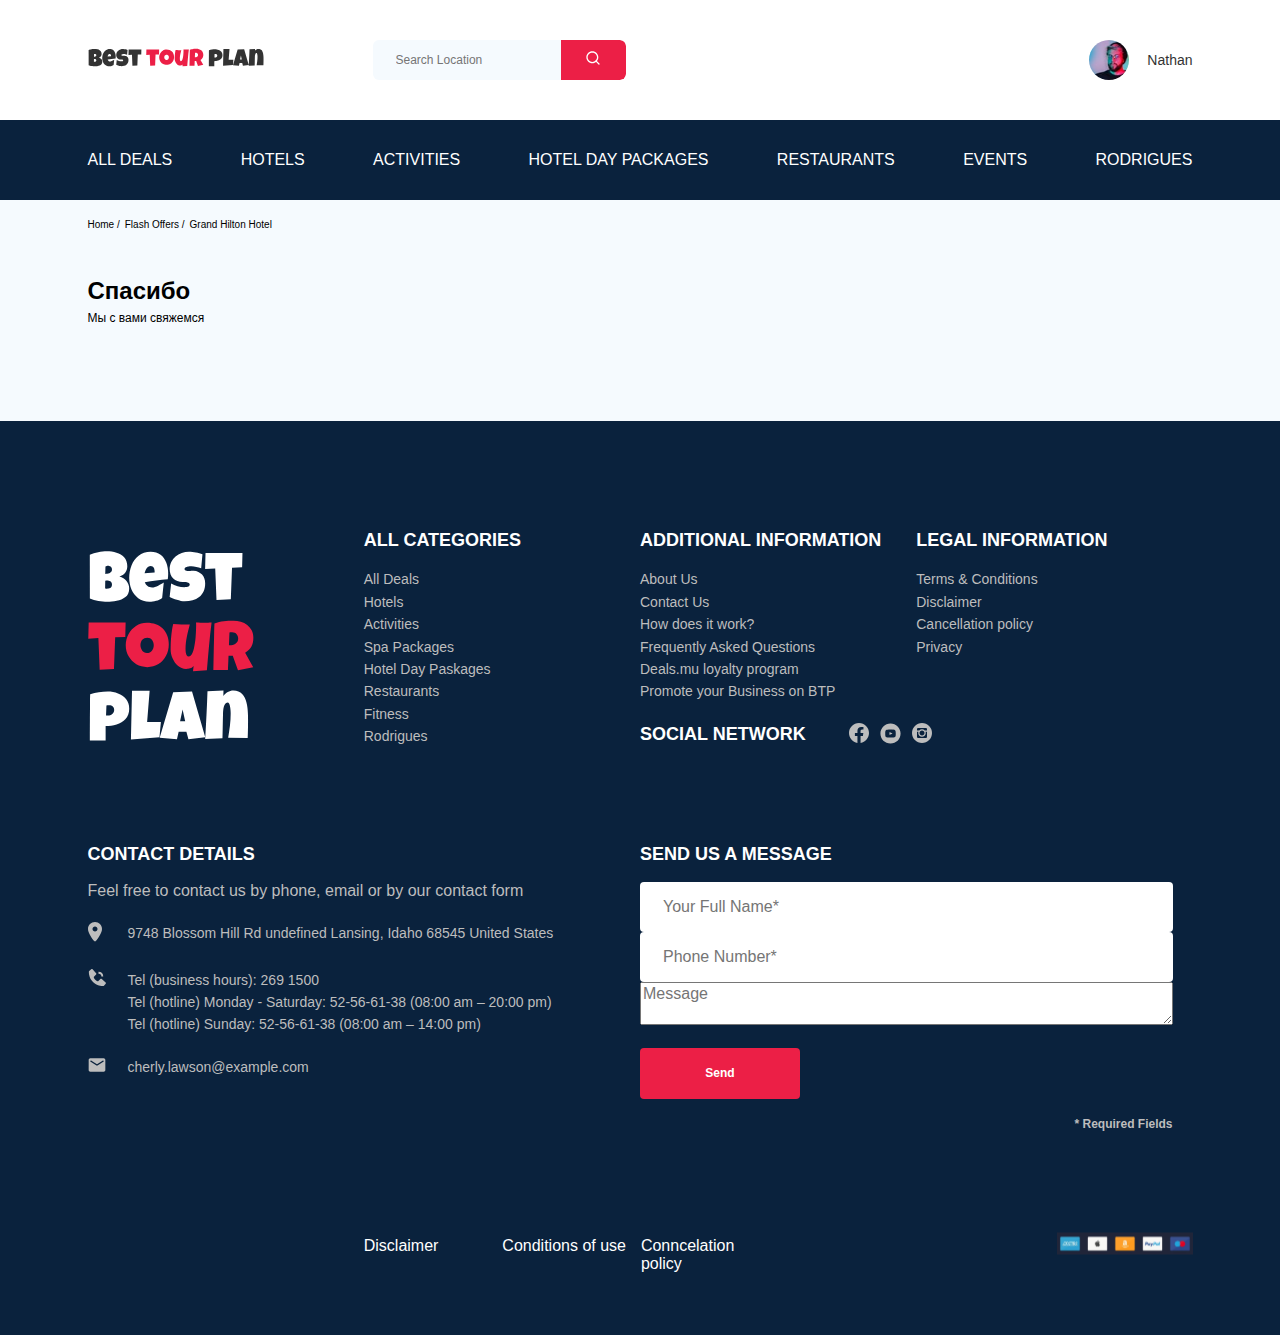
<file: thankyou.html>
<!DOCTYPE html>
<html lang="en">

<head>
  <meta charset="UTF-8">
  <meta name="viewport" content="width=device-width, initial-scale=1.0">
  <title>Best Tour Plan - Hotel Booking</title>
  <link href="https://fonts.googleapis.com/css2?family=Mulish:wght@400;700&family=Nunito:wght@400;700;800&display=swap"
    rel="stylesheet">
  <link rel="stylesheet" href="css/swiper-bundle.min.css">
  <link rel="stylesheet" href="css/style.css">
</head>

<body>
  <header class="navbar navbar--mobile_fixed">
    <div class="container">
      <div class="navbar-top">
        <a href="#" class="logo"><img src="img/Horisontal-logo.svg" alt="Logo: Best Tour Plan" class="logo__image"></a>
        <form action="#" class="search navbar__search navbar__search--mobile_hidden">
          <input type="text" class="search__input" placeholder="Search Location" />
          <button class="search__button"><img src="img/search.svg" alt="Icon: search"></button>
        </form>
        <a href="#" class="user navbar__user navbar__user--mobile_hidden">
          <img src="img/avatar.jpg" alt="Avatar: Nathan" class="user__avatar">
          <span class="user__name">Nathan</span>
        </a>
        <!-- /.user -->
        <button class="menu-button navbar-top__menu-button">
          <span class="menu-button__line"></span>
          <span class="menu-button__line"></span>
          <span class="menu-button__line"></span>
        </button>
      </div>
      <!-- /.navbar-top -->
    </div>
    <!-- /.container -->
    <div class="navbar-bottom">
      <div class="container">
        <div class="navbar-menu__item navbar-menu__item--mobile_visible"><a href="#"
            class="user navbar__user navbar__user--mobile_visible">
            <img src="img/avatar.jpg" alt="Avatar: Nathan" class="user__avatar">
            <span class="user__name user__name--light">Nathan</span>
          </a>
          <!-- /.user -->
        </div>
        <div class="navbar-menu__item navbar-menu__item--mobile_visible">
          <form action="#" class="search navbar__search navbar__search--mobile_visible">
            <input type="text" class="search__input" placeholder="Search Location" />
            <button class="search__button"><img src="img/search.svg" alt="Icon: search"></button>
          </form>
        </div>
        <ul class="navbar-menu">
          <li class="navbar-menu__item"><a href="#" class="navbar-menu__link">All Deals</a></li>
          <li class="navbar-menu__item"><a href="#" class="navbar-menu__link">Hotels</a></li>
          <li class="navbar-menu__item"><a href="#" class="navbar-menu__link">Activities</a></li>
          <li class="navbar-menu__item"><a href="#" class="navbar-menu__link">Hotel Day Packages</a></li>
          <li class="navbar-menu__item"><a href="#" class="navbar-menu__link">Restaurants</a></li>
          <li class="navbar-menu__item"><a href="#" class="navbar-menu__link">Events</a></li>
          <li class="navbar-menu__item"><a href="#" class="navbar-menu__link">Rodrigues</a></li>
        </ul>
        <!-- /.navbar-menu -->
      </div>
    </div>
    <!-- /.navbar-bottom -->
  </header>
  <nav class="breadcrumb">
    <div class="container">
      <ul class="breadcrumb-list">
        <li class="breadcrumb-list__item"><a href="#" class="breadcrumb-list__link">Home</a></li>
        <li class="breadcrumb-list__item"><a href="#" class="breadcrumb-list__link">Flash Offers</a></li>
        <li class="breadcrumb-list__item">Grand Hilton Hotel</li>
      </ul>
    </div>
  </nav>
  <!-- /.breadcrummb -->
  <section class="hotel">
    <div class="container">
      <div class="hotel-info">
        <div class="hotel-info__text">
          <div class="hotel-wrapper">
            <h1 class="hotel-name hotel-info__name">Спасибо</h1>
          </div>
          <!-- /.hotel-wrapper -->
          <p class="hotel-description hotel-info__description">Мы с вами свяжемся</p>
        </div>
        <!-- /.hotel-info__text -->
      </div>
      <!-- /.hotel-info -->

    </div>
    <!-- /.container -->
  </section>

  <footer class="footer">
    <div class="container">
      <div class="footer-wrapper">
        <img src="img/icons/Vertical.svg" alt="Logo: Best Plan" class="logo footer__logo" />
        <div class="footer__list footer__categories">
          <h3 class="footer__title">ALL Categories</h3>
          <ul class="footer__ul">
            <li class="footer__item"><a href="#" class="footer__link">All Deals</a></li>
            <li class="footer__item"><a href="#" class="footer__link">Hotels</a></li>
            <li class="footer__item"><a href="#" class="footer__link">Activities</a></li>
            <li class="footer__item"><a href="#" class="footer__link">Spa Packages</a></li>
            <li class="footer__item"><a href="#" class="footer__link">Hotel Day Paskages</a></li>
            <li class="footer__item"><a href="#" class="footer__link">Restaurants</a></li>
            <li class="footer__item"><a href="#" class="footer__link">Fitness</a></li>
            <li class="footer__item"><a href="#" class="footer__link">Rodrigues</a></li>
          </ul>
        </div>
        <!--/.footer__list-->
        <div class="footer__list footer__additional">
          <h3 class="footer__title">ADDITIONAL INFORMATION</h3>
          <ul class="footer__ul">
            <li class="footer__item"><a href="#" class="footer__link">About Us</a></li>
            <li class="footer__item"><a href="#" class="footer__link">Contact Us</a></li>
            <li class="footer__item"><a href="#" class="footer__link">How does it work?</a></li>
            <li class="footer__item"><a href="#" class="footer__link">Frequently Asked Questions</a></li>
            <li class="footer__item"><a href="#" class="footer__link">Deals.mu loyalty program</a></li>
            <li class="footer__item"><a href="#" class="footer__link">Promote your Business on BTP</a></li>
          </ul>
        </div>
        <!--/.footer__list-->
        <div class="footer__social-network">
          <h3 class="footer__title footer__title--inline">Social Network</h3>
          <div class="footer__social-links">
            <a href="#" class="footer__link"><img src="img/fb.svg" alt="icon: facebook"></a>
            <a href="#" class="footer__link"><img src="img/yt.svg" alt="icon: yotube"></a>
            <a href="#" class="footer__link"><img src="img/inst.svg" alt="icon: instagram"></a>
          </div>
        </div>
        <!-- /.footer__social-links -->
        <div class="footer__list footer__legal">
          <h3 class="footer__title">LEGAL INFORMATION</h3>
          <ul class="footer__ul">
            <li class="footer__item"><a href="#" class="footer__link">Terms & Conditions</a></li>
            <li class="footer__item"><a href="#" class="footer__link"></a>Disclaimer</li>
            <li class="footer__item"><a href="#" class="footer__link"></a>Cancellation policy</li>
            <li class="footer__item"><a href="#" class="footer__link"></a>Privacy</li>
          </ul>
        </div>
        <!-- /.footer__list -->
        <div class="footer__contact-details">
          <h3 class="footer__title footer__title--mb-3">Contact Details</h3>
          <p class="footer__text">Feel free to contact us by phone, email or by our contact form</p>
          <ul class="footer__ul">
            <li class="footer__item footer__item--mb-2">
              <div class="footer__icon-wrapper">
                <img class="footer__icon" src="img/icons/map.svg" alt="" />
              </div>
              9748 Blossom Hill Rd
              undefined
              Lansing, Idaho
              68545 United States
            </li>
            <li class="footer__item footer__item--mb-2">
              <div class="footer__icon-wrapper">
                <img class="footer__icon" src="img/icons/call.svg" alt="" /></div>
              Tel (business hours): 269 1500<br />
              Tel (hotline) Monday - Saturday: 52-56-61-38 (08:00 am – 20:00 pm)<br />
              Tel (hotline) Sunday: 52-56-61-38 (08:00 am – 14:00 pm)
            </li>
            <li class="footer__item footer__item--mb-2">
              <div class="footer__icon-wrapper"><img class="footer__icon" src="img/icons/email.svg" alt="" /></div>
              cherly.lawson@example.com
            </li>
          </ul>
        </div>
        <!-- /.footer__contact__details -->
        <div class="footer__contact-form">
          <h3 class="footer__title">Send us a message</h3>
          <form action="send.php" method="POST" class="footer__form">
            <input type="text" class="input footer__input" placeholder="Your Full Name*" name="name" />
            <input type="text" class="input footer__input" placeholder="Phone Number*" name="phone" />
            <textarea class="footer__message" placeholder="Message" name="message"></textarea>
            <button class="button footer__button" type="submit">Send</button>
            <span class="footer__info">* Required Fields</span>
          </form>
        </div>
        <!-- /.footer__contact-form -->
        <div class="footer__payment">
          <ul class="footer-ul">
            <li class="footer-ul"><a href="" class="footer-ul__link">Disclaimer</a></li>
            <li class="footer-ul"><a href="" class="footer-ul__link">Conditions of use</a></li>
            <li class="footer-ul"><a href="" class="footer-ul__link">Conncelation policy</a></li>
          </ul>
          <img src="img/icons/payment.svg" alt="" class="footer__img" />
        </div>

      </div>
      <!-- /.footer-wrapper -->
    </div>
    <!-- /.container -->

  </footer>
  <script src="js/swiper-bundle.min.js"></script>
  <script src="js/main.js"></script>
</body>

</html>
</file>
<file: css/style.css>
* {
  -webkit-box-sizing: border-box;
          box-sizing: border-box;
}

body {
  font-family: 'Muli', sans-serif;
  background-color: #f5fafe;
}

.container {
  max-width: 1105px;
  margin: auto;
}

img {
  max-width: 100%;
}

.input {
  background-color: #ffffff;
  border-radius: 4px;
  border: none;
  padding: 0 23px;
  height: 50px;
}

.message {
  background-color: #ffffff;
  border-radius: 4px;
  padding: 18px 23px;
  border: none;
}

.button {
  margin-bottom: 102px;
  min-width: 160px;
  min-height: 50px;
  padding: 18px;
  font-style: normal;
  font-weight: bold;
  font-size: 12px;
  line-height: 15px;
  color: #ffffff;
  background-color: #EC1F46;
  border: none;
  border-radius: 4px;
  cursor: pointer;
}

.invalid {
  color: #EC1F46;
  border-bottom: 1px solid #EC1F46;
}

/*! normalize.css v8.0.1 | MIT License | github.com/necolas/normalize.css */
/* Document
   ========================================================================== */
/**
 * 1. Correct the line height in all browsers.
 * 2. Prevent adjustments of font size after orientation changes in iOS.
 */
html {
  line-height: 1.15;
  /* 1 */
  -webkit-text-size-adjust: 100%;
  /* 2 */
}

/* Sections
   ========================================================================== */
/**
 * Remove the margin in all browsers.
 */
body {
  margin: 0;
}

/**
 * Render the `main` element consistently in IE.
 */
main {
  display: block;
}

/**
 * Correct the font size and margin on `h1` elements within `section` and
 * `article` contexts in Chrome, Firefox, and Safari.
 */
h1 {
  font-size: 2em;
  margin: 0.67em 0;
}

/* Grouping content
   ========================================================================== */
/**
 * 1. Add the correct box sizing in Firefox.
 * 2. Show the overflow in Edge and IE.
 */
hr {
  -webkit-box-sizing: content-box;
          box-sizing: content-box;
  /* 1 */
  height: 0;
  /* 1 */
  overflow: visible;
  /* 2 */
}

/**
 * 1. Correct the inheritance and scaling of font size in all browsers.
 * 2. Correct the odd `em` font sizing in all browsers.
 */
pre {
  font-family: monospace, monospace;
  /* 1 */
  font-size: 1em;
  /* 2 */
}

/* Text-level semantics
   ========================================================================== */
/**
 * Remove the gray background on active links in IE 10.
 */
a {
  background-color: transparent;
}

/**
 * 1. Remove the bottom border in Chrome 57-
 * 2. Add the correct text decoration in Chrome, Edge, IE, Opera, and Safari.
 */
abbr[title] {
  border-bottom: none;
  /* 1 */
  text-decoration: underline;
  /* 2 */
  -webkit-text-decoration: underline dotted;
          text-decoration: underline dotted;
  /* 2 */
}

/**
 * Add the correct font weight in Chrome, Edge, and Safari.
 */
b,
strong {
  font-weight: bolder;
}

/**
 * 1. Correct the inheritance and scaling of font size in all browsers.
 * 2. Correct the odd `em` font sizing in all browsers.
 */
code,
kbd,
samp {
  font-family: monospace, monospace;
  /* 1 */
  font-size: 1em;
  /* 2 */
}

/**
 * Add the correct font size in all browsers.
 */
small {
  font-size: 80%;
}

/**
 * Prevent `sub` and `sup` elements from affecting the line height in
 * all browsers.
 */
sub,
sup {
  font-size: 75%;
  line-height: 0;
  position: relative;
  vertical-align: baseline;
}

sub {
  bottom: -0.25em;
}

sup {
  top: -0.5em;
}

/* Embedded content
   ========================================================================== */
/**
 * Remove the border on images inside links in IE 10.
 */
img {
  border-style: none;
}

/* Forms
   ========================================================================== */
/**
 * 1. Change the font styles in all browsers.
 * 2. Remove the margin in Firefox and Safari.
 */
button,
input,
optgroup,
select,
textarea {
  font-family: inherit;
  /* 1 */
  font-size: 100%;
  /* 1 */
  line-height: 1.15;
  /* 1 */
  margin: 0;
  /* 2 */
}

/**
 * Show the overflow in IE.
 * 1. Show the overflow in Edge.
 */
button,
input {
  /* 1 */
  overflow: visible;
}

/**
 * Remove the inheritance of text transform in Edge, Firefox, and IE.
 * 1. Remove the inheritance of text transform in Firefox.
 */
button,
select {
  /* 1 */
  text-transform: none;
}

/**
 * Correct the inability to style clickable types in iOS and Safari.
 */
button,
[type="button"],
[type="reset"],
[type="submit"] {
  -webkit-appearance: button;
}

/**
 * Remove the inner border and padding in Firefox.
 */
button::-moz-focus-inner,
[type="button"]::-moz-focus-inner,
[type="reset"]::-moz-focus-inner,
[type="submit"]::-moz-focus-inner {
  border-style: none;
  padding: 0;
}

/**
 * Restore the focus styles unset by the previous rule.
 */
button:-moz-focusring,
[type="button"]:-moz-focusring,
[type="reset"]:-moz-focusring,
[type="submit"]:-moz-focusring {
  outline: 1px dotted ButtonText;
}

/**
 * Correct the padding in Firefox.
 */
fieldset {
  padding: 0.35em 0.75em 0.625em;
}

/**
 * 1. Correct the text wrapping in Edge and IE.
 * 2. Correct the color inheritance from `fieldset` elements in IE.
 * 3. Remove the padding so developers are not caught out when they zero out
 *    `fieldset` elements in all browsers.
 */
legend {
  -webkit-box-sizing: border-box;
          box-sizing: border-box;
  /* 1 */
  color: inherit;
  /* 2 */
  display: table;
  /* 1 */
  max-width: 100%;
  /* 1 */
  padding: 0;
  /* 3 */
  white-space: normal;
  /* 1 */
}

/**
 * Add the correct vertical alignment in Chrome, Firefox, and Opera.
 */
progress {
  vertical-align: baseline;
}

/**
 * Remove the default vertical scrollbar in IE 10+.
 */
textarea {
  overflow: auto;
}

/**
 * 1. Add the correct box sizing in IE 10.
 * 2. Remove the padding in IE 10.
 */
[type="checkbox"],
[type="radio"] {
  -webkit-box-sizing: border-box;
          box-sizing: border-box;
  /* 1 */
  padding: 0;
  /* 2 */
}

/**
 * Correct the cursor style of increment and decrement buttons in Chrome.
 */
[type="number"]::-webkit-inner-spin-button,
[type="number"]::-webkit-outer-spin-button {
  height: auto;
}

/**
 * 1. Correct the odd appearance in Chrome and Safari.
 * 2. Correct the outline style in Safari.
 */
[type="search"] {
  -webkit-appearance: textfield;
  /* 1 */
  outline-offset: -2px;
  /* 2 */
}

/**
 * Remove the inner padding in Chrome and Safari on macOS.
 */
[type="search"]::-webkit-search-decoration {
  -webkit-appearance: none;
}

/**
 * 1. Correct the inability to style clickable types in iOS and Safari.
 * 2. Change font properties to `inherit` in Safari.
 */
::-webkit-file-upload-button {
  -webkit-appearance: button;
  /* 1 */
  font: inherit;
  /* 2 */
}

/* Interactive
   ========================================================================== */
/*
 * Add the correct display in Edge, IE 10+, and Firefox.
 */
details {
  display: block;
}

/*
 * Add the correct display in all browsers.
 */
summary {
  display: list-item;
}

/* Misc
   ========================================================================== */
/**
 * Add the correct display in IE 10+.
 */
template {
  display: none;
}

/**
 * Add the correct display in IE 10.
 */
[hidden] {
  display: none;
}

.navbar {
  background-color: #ffffff;
}

.navbar-top {
  display: -webkit-box;
  display: -ms-flexbox;
  display: flex;
  -webkit-box-align: center;
      -ms-flex-align: center;
          align-items: center;
  -webkit-box-pack: justify;
      -ms-flex-pack: justify;
          justify-content: space-between;
  padding-top: 40px;
  padding-bottom: 40px;
}

.navbar-top__menu-button {
  display: none;
}

.navbar__search {
  margin-right: auto;
  margin-left: 108px;
}

.navbar-bottom {
  background-color: #0a223d;
}

.navbar-menu {
  list-style-type: none;
  margin: 0;
  padding: 31px 0;
  display: -webkit-box;
  display: -ms-flexbox;
  display: flex;
  -webkit-box-align: center;
      -ms-flex-align: center;
          align-items: center;
  -webkit-box-pack: justify;
      -ms-flex-pack: justify;
          justify-content: space-between;
  color: #ffffff;
}

.navbar-menu__link {
  text-decoration: none;
  color: inherit;
  text-transform: uppercase;
}

.navbar-menu__item--mobile_visible {
  display: none;
}

.logo {
  width: 177px;
}

.search {
  display: -webkit-box;
  display: -ms-flexbox;
  display: flex;
  position: relative;
  overflow: hidden;
  border-radius: 6px;
  height: 40px;
}

.search__input {
  width: 100%;
  max-width: 350px;
  height: 100%;
  padding-left: 23px;
  padding-right: 75px;
  background-color: #F5FAFE;
  border: none;
  font-size: 12px;
  line-height: 15px;
  color: #333333;
}

.search__button {
  position: absolute;
  top: 0;
  right: 0;
  width: 65px;
  height: 100%;
  border: none;
  background: #EC1F46;
  border-radius: 0px 6px 6px 0px;
}

.user {
  display: -webkit-box;
  display: -ms-flexbox;
  display: flex;
  -webkit-box-align: center;
      -ms-flex-align: center;
          align-items: center;
  text-decoration: none;
}

.user__avatar {
  width: 40px;
  height: 40px;
  border-radius: 50%;
  -o-object-fit: cover;
     object-fit: cover;
}

.user__name {
  font-size: 14px;
  line-height: 18px;
  margin-left: 18px;
  color: #333333;
}

.breadcrumb-list {
  list-style: none;
  display: -webkit-box;
  display: -ms-flexbox;
  display: flex;
  -webkit-box-align: center;
      -ms-flex-align: center;
          align-items: center;
  padding: 18px 0;
  margin: 0;
}

.breadcrumb-list__item {
  font-size: 10px;
  line-height: 13px;
}

.breadcrumb-list__item a::after {
  content: ' /';
  margin-right: 5px;
}

.breadcrumb-list__link {
  text-decoration: none;
  color: inherit;
}

.newsletter {
  position: relative;
  padding: 98px 0 87px;
  background-image: url(../img/newsletter-bg.jpg);
  background-position: center;
  background-repeat: no-repeat;
  background-size: cover;
}

.newsletter::before {
  content: '';
  position: absolute;
  top: 0;
  right: 0;
  bottom: 0;
  left: 0;
  width: 100%;
  height: 100%;
  background-color: rgba(10, 34, 61, 0.8);
}

.newsletter-wrapper {
  position: relative;
  display: -webkit-box;
  display: -ms-flexbox;
  display: flex;
  -webkit-box-align: center;
      -ms-flex-align: center;
          align-items: center;
  -webkit-box-pack: justify;
      -ms-flex-pack: justify;
          justify-content: space-between;
  max-width: 731px;
  margin: auto;
}

.newsletter-title {
  color: #ffffff;
  font-style: normal;
  font-weight: 300;
  font-size: 24px;
  line-height: 30px;
}

.newsletter-title__strong {
  display: block;
  font-weight: 600;
  font-size: 36px;
  line-height: 45px;
  text-transform: uppercase;
}

.subscribe {
  position: relative;
  width: 355px;
  height: 55px;
  border-radius: 4px;
  overflow: hidden;
}

.subscribe__input {
  position: absolute;
  width: 100%;
  height: 100%;
  border: none;
  padding-left: 33px;
  padding-right: 75px;
  font-style: normal;
  font-weight: 300;
  font-size: 14px;
  line-height: 18px;
}

.subscribe__button {
  position: absolute;
  min-width: 65px;
  right: 0;
  top: 0;
  height: 100%;
  border: none;
  background-color: #EC1F46;
  color: #ffffff;
}

.hotel {
  padding-top: 23px;
  padding-bottom: 70px;
}

.hotel-info {
  display: -webkit-box;
  display: -ms-flexbox;
  display: flex;
  -webkit-box-align: center;
      -ms-flex-align: center;
          align-items: center;
  -webkit-box-pack: justify;
      -ms-flex-pack: justify;
          justify-content: space-between;
  padding-bottom: 20px;
}

.hotel-info__offer {
  margin-left: 14px;
  margin-top: 4px;
}

.hotel-info__name {
  margin-top: 4px;
  margin-bottom: 0;
}

.hotel-info__description {
  margin: 5px 0;
}

.hotel-name {
  font-size: 24px;
  line-height: 30px;
}

.hotel-wrapper {
  display: -webkit-box;
  display: -ms-flexbox;
  display: flex;
  -ms-flex-wrap: wrap;
      flex-wrap: wrap;
  -webkit-box-align: center;
      -ms-flex-align: center;
          align-items: center;
}

.hotel-description {
  font-size: 12px;
  line-height: 15px;
}

.hotel-grid {
  display: -webkit-box;
  display: -ms-flexbox;
  display: flex;
  -webkit-box-pack: justify;
      -ms-flex-pack: justify;
          justify-content: space-between;
  -webkit-box-align: start;
      -ms-flex-align: start;
          align-items: flex-start;
}

.hotel-right {
  display: -webkit-box;
  display: -ms-flexbox;
  display: flex;
  -webkit-box-orient: vertical;
  -webkit-box-direction: normal;
      -ms-flex-direction: column;
          flex-direction: column;
  -webkit-box-pack: justify;
      -ms-flex-pack: justify;
          justify-content: space-between;
  width: 100%;
  max-width: 350px;
  margin-left: 30px;
  -ms-flex-negative: 0;
      flex-shrink: 0;
}

.hotel-slider {
  margin: 0;
  max-width: 728px;
  height: 450px;
}

.hotel-slider__image {
  width: 100%;
  height: 100%;
  max-height: 450px;
  -o-object-fit: cover;
     object-fit: cover;
}

.hotel-slider__item {
  position: relative;
  width: 100%;
  height: 100%;
  border-radius: 8px;
  overflow: hidden;
}

.hotel-slider__item::after {
  content: '';
  position: absolute;
  width: 100%;
  height: 100%;
  top: 0;
  bottom: 0;
  background: -webkit-gradient(linear, left top, left bottom, from(rgba(0, 122, 223, 0.48)), to(rgba(255, 255, 255, 0.128)));
  background: linear-gradient(180deg, rgba(0, 122, 223, 0.48) 0%, rgba(255, 255, 255, 0.128) 100%);
  z-index: 10;
}

.hotel-slider__button {
  position: absolute;
  top: 50%;
  -webkit-transform: translateY(-50%);
          transform: translateY(-50%);
  z-index: 99;
  width: 30px;
  height: 30px;
  border: none;
  background-color: transparent;
  cursor: pointer;
  background-repeat: no-repeat;
  background-position: center;
  background-size: 10px;
}

.hotel-slider__button--next {
  right: 18px;
  background-image: url(../img/arrow-next.svg);
}

.hotel-slider__button--prev {
  left: 18px;
  background-image: url(../img/arrow-prev.svg);
}

.stars {
  -ms-flex-preferred-size: 100%;
      flex-basis: 100%;
}

.offer {
  font-size: 10px;
  line-height: 13px;
  padding: 4px 9px;
  background-color: #EC1F46;
  border-radius: 3px;
  color: #ffffff;
}

.rating {
  max-width: 65px;
  min-height: 45px;
  text-align: center;
  color: #ffffff;
  background-color: #EC1F46;
  border-radius: 4px;
}

.rating__text {
  font-size: 8px;
  line-height: 10px;
}

.rating__counter {
  font-size: 14px;
  line-height: 18px;
}

.booking {
  /*position: absolute*/
  height: 210px;
  background-color: #0a223d;
  color: #ffffff;
  border-radius: 8px;
  padding: 28px;
}

.booking__info {
  display: -webkit-box;
  display: -ms-flexbox;
  display: flex;
  -webkit-box-pack: justify;
      -ms-flex-pack: justify;
          justify-content: space-between;
  margin-bottom: 9px;
}

.booking__price {
  display: -webkit-box;
  display: -ms-flexbox;
  display: flex;
  -webkit-box-orient: vertical;
  -webkit-box-direction: normal;
      -ms-flex-direction: column;
          flex-direction: column;
}

.booking__start {
  font-weight: normal;
  font-size: 10px;
  line-height: 14px;
}

.booking__pricetag {
  font-style: normal;
  font-weight: 800;
  font-size: 24px;
  line-height: 33px;
}

.booking__per-room {
  font-weight: normal;
  font-size: 12px;
  line-height: 16px;
}

.booking__room {
  padding: 4px;
}

.booking__text {
  display: -webkit-box;
  display: -ms-flexbox;
  display: flex;
  -webkit-box-align: center;
      -ms-flex-align: center;
          align-items: center;
  -webkit-box-pack: justify;
      -ms-flex-pack: justify;
          justify-content: space-between;
  min-width: 80px;
  margin-bottom: 8px;
  font-weight: normal;
  font-size: 12px;
  line-height: 16px;
}

.booking__call-center {
  display: -webkit-box;
  display: -ms-flexbox;
  display: flex;
  -webkit-box-align: center;
      -ms-flex-align: center;
          align-items: center;
  -webkit-box-pack: justify;
      -ms-flex-pack: justify;
          justify-content: space-between;
  margin-bottom: 17px;
}

.booking__heading {
  font-style: normal;
  font-weight: 600;
  font-size: 18px;
  line-height: 25px;
}

.booking__number {
  display: -webkit-box;
  display: -ms-flexbox;
  display: flex;
  -webkit-box-align: center;
      -ms-flex-align: center;
          align-items: center;
  -webkit-box-pack: justify;
      -ms-flex-pack: justify;
          justify-content: space-between;
  color: inherit;
  text-decoration: none;
  font-weight: 600;
  font-size: 18px;
  line-height: 25px;
}

.booking__num {
  margin-left: 8px;
}

.booking__button {
  width: 100%;
  min-height: 45px;
  font-weight: 600;
  font-size: 14px;
  line-height: 19px;
  border-radius: 4px;
  background-color: #EC1F46;
  color: #ffffff;
  border: none;
}

.maps {
  margin-top: 27px;
  background-color: #0a223d;
  height: 210px;
  border-radius: 10px;
  overflow: hidden;
}

.reviews {
  padding: 40px 0 70px 0;
}

.reviews__title {
  font-style: normal;
  font-weight: bold;
  font-size: 36px;
  line-height: 45px;
  text-align: center;
  text-transform: uppercase;
  margin-bottom: 70px;
}

.reviews-slider__item {
  position: relative;
  display: -webkit-box;
  display: -ms-flexbox;
  display: flex;
  -webkit-box-orient: vertical;
  -webkit-box-direction: normal;
      -ms-flex-direction: column;
          flex-direction: column;
  -webkit-box-align: center;
      -ms-flex-align: center;
          align-items: center;
  max-width: 730px;
  margin: 45px auto 0;
  background-color: #fff;
  border-radius: 8px;
  margin-top: 45px;
  padding: 0 65px 30px;
}

.reviews-slider__item::before {
  content: '';
  position: absolute;
  left: 62px;
  top: 13px;
  width: 70px;
  height: 47px;
  background-image: url(../img/Vector-left.svg);
  background-repeat: no-repeat;
}

.reviews-slider__item::after {
  content: '';
  position: absolute;
  right: 62px;
  top: 118px;
  width: 70px;
  height: 47px;
  background-image: url(../img/Vector-right_.svg);
  background-repeat: no-repeat;
}

.reviews-slider__button {
  position: absolute;
  top: 50%;
  -webkit-transform: translateY(-50%);
          transform: translateY(-50%);
  width: 30px;
  height: 30px;
  background-repeat: no-repeat;
  background-size: 10px;
  background-position: center;
  border: none;
  background-color: transparent;
  cursor: pointer;
  z-index: 99;
}

.reviews-slider__button--prev {
  background-image: url(../img/chevron-left.svg);
  left: 0;
}

.reviews-slider__button--next {
  background-image: url(../img/chevron-right.svg);
  right: 0;
}

.reviews-slider__profile {
  display: -webkit-box;
  display: -ms-flexbox;
  display: flex;
  -webkit-box-orient: vertical;
  -webkit-box-direction: normal;
      -ms-flex-direction: column;
          flex-direction: column;
  -webkit-box-align: center;
      -ms-flex-align: center;
          align-items: center;
  margin-top: -45px;
  margin-bottom: 30px;
}

.reviews-slider__avatar {
  width: 90px;
  height: 90px;
  border-radius: 50%;
  -o-object-fit: cover;
     object-fit: cover;
  margin-bottom: 9px;
}

.reviews-slider__username {
  font-style: normal;
  font-weight: bold;
  font-size: 12px;
  line-height: 15px;
  color: #EC1F46;
  margin-bottom: 10px;
}

.reviews-slider__date {
  font-style: normal;
  font-weight: normal;
  font-size: 10px;
  line-height: 13px;
  margin-bottom: 4px;
}

.reviews-slider__rating {
  display: -webkit-box;
  display: -ms-flexbox;
  display: flex;
  -webkit-box-align: center;
      -ms-flex-align: center;
          align-items: center;
}

.reviews-slider__text {
  max-width: 537px;
  font-style: normal;
  font-weight: normal;
  font-size: 12px;
  line-height: 160%;
  text-align: justify;
  margin: auto;
}

.activities {
  padding: 60px 0 98px 0;
}

.activities__title {
  font-style: normal;
  font-weight: bold;
  font-size: 24px;
  line-height: 30px;
  text-transform: uppercase;
  margin-bottom: 57px;
}

.activities-wrapper {
  display: -webkit-box;
  display: -ms-flexbox;
  display: flex;
  -webkit-box-pack: justify;
      -ms-flex-pack: justify;
          justify-content: space-between;
}

.card {
  position: relative;
  display: -webkit-box;
  display: -ms-flexbox;
  display: flex;
  -webkit-box-orient: vertical;
  -webkit-box-direction: normal;
      -ms-flex-direction: column;
          flex-direction: column;
  -webkit-box-align: start;
      -ms-flex-align: start;
          align-items: flex-start;
  padding: 24px 26px;
  width: 255px;
  height: 255px;
  border-radius: 6px;
  overflow: hidden;
}

.card::before {
  content: '';
  position: absolute;
  left: 0;
  right: 0;
  top: 0;
  bottom: 0;
  background: linear-gradient(179.83deg, rgba(196, 196, 196, 0) 80.34%, #0A223D 99.85%);
}

.card__image {
  position: absolute;
  left: 0;
  right: 0;
  top: 0;
  bottom: 0;
  width: 100%;
  height: 100%;
  -o-object-fit: cover;
     object-fit: cover;
  z-index: -2;
}

.card__title {
  margin-top: auto;
  color: #ffffff;
  margin-bottom: 18px;
  font-style: normal;
  font-weight: bold;
  font-size: 16px;
  line-height: 20px;
}

.card__button {
  font-style: normal;
  font-weight: 600;
  font-size: 12px;
  line-height: 16px;
  color: #ffffff;
  padding: 7px 22px;
  border: none;
  background-color: #EC1F46;
  border-radius: 4px;
  cursor: pointer;
}

.footer {
  background-color: #0a223d;
  color: #ffffff;
  padding-top: 108px;
  padding-bottom: 46px;
}

.footer-wrapper {
  display: -ms-grid;
  display: grid;
  -ms-grid-columns: (minmax(min-content, 1fr))[4];
      grid-template-columns: repeat(4, minmax(-webkit-min-content, 1fr));
      grid-template-columns: repeat(4, minmax(min-content, 1fr));
  grid-gap: 20px;
  grid-auto-rows: minmax(40px, -webkit-min-content);
  grid-auto-rows: minmax(40px, min-content);
  -webkit-box-align: start;
      -ms-flex-align: start;
          align-items: start;
}

.footer__logo {
  width: 166px;
  -ms-grid-row: 1;
  -ms-grid-row-span: 2;
  grid-row: 1 / 3;
  -ms-flex-item-align: stretch;
      -ms-grid-row-align: stretch;
      align-self: stretch;
}

.footer__categories {
  -ms-grid-row: 1;
  -ms-grid-row-span: 3;
  grid-row: 1 / 4;
}

.footer__social-links {
  display: -webkit-box;
  display: -ms-flexbox;
  display: flex;
  -webkit-box-align: center;
      -ms-flex-align: center;
          align-items: center;
  min-width: 83px;
  -webkit-box-pack: justify;
      -ms-flex-pack: justify;
          justify-content: space-between;
}

.footer__social-network {
  display: -webkit-box;
  display: -ms-flexbox;
  display: flex;
  -ms-flex-line-pack: center;
      align-content: center;
  -ms-grid-row: 2;
  -ms-grid-row-span: 2;
  grid-row: 2 / 4;
  -ms-grid-column: 3;
  -ms-grid-column-span: 2;
  grid-column: 3 / 5;
}

.footer__contact-details {
  grid-column: span 2;
}

.footer__contact-form {
  grid-column: span 2;
}

.footer__form {
  display: -webkit-box;
  display: -ms-flexbox;
  display: flex;
  -webkit-box-align: center;
      -ms-flex-align: center;
          align-items: center;
  -webkit-box-pack: justify;
      -ms-flex-pack: justify;
          justify-content: space-between;
  -ms-flex-wrap: wrap;
      flex-wrap: wrap;
}

.footer__ul {
  padding: 0;
  margin: 0;
  list-style: none;
}

.footer__title {
  font-style: normal;
  font-weight: bold;
  font-size: 18px;
  line-height: 23px;
  margin: 0 0 16px 0;
  text-transform: uppercase;
}

.footer__title--inline {
  margin: 0 43px 0 0;
}

.footer__title--inline--mb-3 {
  margin-bottom: 30px;
}

.footer__item {
  display: -webkit-box;
  display: -ms-flexbox;
  display: flex;
  -webkit-box-align: start;
      -ms-flex-align: start;
          align-items: flex-start;
  font-style: normal;
  font-weight: normal;
  font-size: 14px;
  line-height: 160%;
  color: #bdbdbd;
}

.footer__item--mb-2 {
  margin-bottom: 20px;
}

.footer__icon-wrapper {
  min-width: 40px;
}

.footer__text {
  color: #bdbdbd;
  margin-bottom: 22px;
}

.footer__link {
  text-decoration: none;
  color: inherit;
}

.footer__input {
  width: 100%;
}

.footer__input-group {
  margin-bottom: 15px;
  -ms-flex-preferred-size: 48%;
      flex-basis: 48%;
}

.footer__message {
  -ms-flex-preferred-size: 100%;
      flex-basis: 100%;
  margin-bottom: 23px;
}

.footer__info {
  font-style: normal;
  font-weight: bold;
  font-size: 12px;
  line-height: 15px;
  color: #bdbdbd;
}

.footer__payment {
  display: -webkit-box;
  display: -ms-flexbox;
  display: flex;
  -ms-grid-column: 6;
  -ms-grid-column-span: -4;
  grid-column: 6 / 2;
}

.footer-ul {
  display: -webkit-box;
  display: -ms-flexbox;
  display: flex;
  -webkit-box-pack: justify;
      -ms-flex-pack: justify;
          justify-content: space-between;
  width: 100%;
  padding: 0;
}

.footer-ul__item {
  list-style-type: none;
  display: -webkit-box;
  display: -ms-flexbox;
  display: flex;
  -webkit-box-align: center;
      -ms-flex-align: center;
          align-items: center;
  -webkit-box-pack: justify;
      -ms-flex-pack: justify;
          justify-content: space-between;
  font-style: normal;
  font-weight: normal;
  font-size: 12px;
  line-height: 15px;
}

.footer-ul__link {
  text-decoration: none;
  color: inherit;
}

.footer__img {
  margin-left: 277px;
  width: 136px;
  height: 45px;
}

.modal__overlay {
  position: fixed;
  left: 0;
  top: 0;
  right: 0;
  bottom: 0;
  background-color: rgba(0, 143, 223, 0.39);
  z-index: 100;
  visibility: hidden;
  opacity: 0;
  -webkit-transition: opacity 0.2s;
  transition: opacity 0.2s;
}

.modal__overlay--visible {
  visibility: visible;
  opacity: 1;
}

.modal__dialog {
  position: fixed;
  top: 50%;
  left: 50%;
  max-width: 478px;
  padding: 33px 88px;
  background-color: #0a223d;
  -webkit-transform: translate(-50%, -50%);
          transform: translate(-50%, -50%);
  color: #ffffff;
  border-radius: 8px;
  z-index: 101;
  visibility: hidden;
  opacity: 0;
  -webkit-transition: opacity 0.2s;
  transition: opacity 0.2s;
}

.modal__dialog--visible {
  visibility: visible;
  opacity: 1;
}

.modal__close {
  position: absolute;
  right: 18px;
  top: 17px;
  text-decoration: none;
  cursor: pointer;
}

.modal__title {
  font-style: normal;
  font-weight: bold;
  font-size: 18px;
  line-height: 23px;
  margin-bottom: 15px;
  text-transform: uppercase;
  text-align: center;
}

.modal__input {
  width: 100%;
  margin-bottom: 15px;
}

.modal__message {
  width: 100%;
  min-height: 123px;
  margin-top: 15px;
}

.modal__button {
  margin-top: 15px;
}

.modal__info {
  font-style: normal;
  font-weight: bold;
  font-size: 12px;
  line-height: 15px;
  color: #bdbdbd;
}

@media (max-width: 1200px) {
  .container {
    max-width: 1100px;
    padding-right: 20px;
    padding-left: 20px;
  }
  .slider {
    width: 590px;
  }
  .hotel-slide__image {
    width: 100%;
    height: 100%;
    -o-object-fit: cover;
       object-fit: cover;
  }
  .card {
    width: 230px;
    height: 230px;
  }
  .footer__input-group {
    -ms-flex-preferred-size: 100%;
        flex-basis: 100%;
  }
  .footer__payment {
    display: -webkit-box;
    display: -ms-flexbox;
    display: flex;
    -ms-grid-column: 6;
    -ms-grid-column-span: -5;
    grid-column: 6 / 1;
    -webkit-box-pack: justify;
        -ms-flex-pack: justify;
            justify-content: space-between;
  }
  .footer-ul {
    display: -webkit-box;
    display: -ms-flexbox;
    display: flex;
    -webkit-box-pack: justify;
        -ms-flex-pack: justify;
            justify-content: space-between;
    width: 100%;
    max-width: 283px;
    padding: 0;
  }
  .footer-ul__item {
    display: -webkit-box;
    display: -ms-flexbox;
    display: flex;
  }
}

@media (max-width: 992px) {
  .hotel-slider {
    width: 100%;
  }
  .hotel-slider__item {
    width: 100%;
  }
  .container, .newsletter-wrapper {
    max-width: 700px;
  }
  .logo {
    width: 132px;
  }
  .navbar-top {
    padding-top: 30px;
    padding-bottom: 30px;
  }
  .navbar__search {
    margin-left: auto;
  }
  .navbar-menu {
    padding-top: 22px;
    padding-bottom: 22px;
  }
  .navbar-menu__link {
    font-size: 12px;
    line-height: 15px;
  }
  .search__input {
    width: 100%;
    max-width: 340px;
  }
  .hotel-grid {
    -webkit-box-orient: vertical;
    -webkit-box-direction: normal;
        -ms-flex-direction: column;
            flex-direction: column;
  }
  .hotel__slider {
    margin-bottom: 30px;
  }
  .hotel-right {
    -webkit-box-orient: horizontal;
    -webkit-box-direction: normal;
        -ms-flex-direction: row;
            flex-direction: row;
    max-width: 700px;
    margin: 0;
  }
  .hotel-slider {
    width: 100%;
  }
  .booking {
    width: 340px;
  }
  .maps {
    width: 340px;
    margin: 0;
    margin-left: 20px;
  }
  .reviews-slider__item {
    max-width: 580px;
  }
  .activities-wrapper {
    -ms-flex-wrap: wrap;
        flex-wrap: wrap;
  }
  .activities__card {
    margin-bottom: 20px;
  }
  .card {
    width: 315px;
    height: 250px;
  }
  .footer-wrapper {
    -ms-grid-columns: (1fr)[6];
        grid-template-columns: repeat(6, 1fr);
    grid-row-gap: 40px;
  }
  .footer__input {
    -ms-flex-preferred-size: 49%;
        flex-basis: 49%;
  }
  .footer__logo {
    -ms-grid-row: 1;
    -ms-grid-row-span: 1;
    grid-row: 1 / 2;
    grid-column: span 2;
  }
  .footer__social-network {
    -ms-grid-row: 1;
    -ms-grid-row-span: 1;
    grid-row: 1 / 2;
    grid-column: span 4;
    -ms-flex-item-align: center;
        -ms-grid-row-align: center;
        align-self: center;
  }
  .footer__categories {
    -ms-grid-row: 2;
    -ms-grid-row-span: 1;
    grid-row: 2 / 3;
    grid-column: span 2;
  }
  .footer__legal {
    grid-column: span 2;
  }
  .footer__additional {
    grid-column: span 2;
  }
  .footer__contact-details {
    grid-column: span 5;
    -ms-grid-row: 3;
    grid-row: 3;
  }
  .footer__contact-form {
    grid-column: span 5;
    -ms-grid-row: 4;
    grid-row: 4;
  }
  .footer__payment {
    display: -ms-grid;
    display: grid;
    -ms-grid-columns: (3fr)[2];
        grid-template-columns: repeat(2, 3fr);
    -webkit-box-align: center;
        -ms-flex-align: center;
            align-items: center;
  }
  .footer__payment-ul {
    width: 100%;
    display: -webkit-box;
    display: -ms-flexbox;
    display: flex;
    -webkit-box-pack: justify;
        -ms-flex-pack: justify;
            justify-content: space-between;
  }
}

@media (max-width: 768px) {
  .container {
    max-width: 576px;
  }
  body {
    padding-top: 78px;
  }
  .navbar--mobile_fixed {
    position: fixed;
    left: 0;
    top: 0;
    right: 0;
    z-index: 99;
  }
  .navbar__user--mobile_hidden, .navbar__search--mobile_hidden {
    display: none;
  }
  .navbar__user--mobile_visible, .navbar__search--mobile_visible {
    display: -webkit-box;
    display: -ms-flexbox;
    display: flex;
  }
  .navbar__user {
    -webkit-box-orient: vertical;
    -webkit-box-direction: normal;
        -ms-flex-direction: column;
            flex-direction: column;
    -webkit-box-pack: center;
        -ms-flex-pack: center;
            justify-content: center;
  }
  .navbar-bottom {
    display: none;
    position: fixed;
    left: 0;
    right: 0;
    top: 70px;
    padding-top: 30px;
  }
  .navbar-bottom--visible {
    display: block;
  }
  .navbar-menu {
    -webkit-box-orient: vertical;
    -webkit-box-direction: normal;
        -ms-flex-direction: column;
            flex-direction: column;
  }
  .navbar-menu__item {
    margin-bottom: 20px;
  }
  .navbar-menu__item--mobile_visible {
    display: block;
    max-width: 340px;
    width: 100%;
    margin: auto;
  }
  .menu-button {
    display: -webkit-box;
    display: -ms-flexbox;
    display: flex;
    width: 16px;
    height: 11px;
    padding: 0;
    -webkit-box-align: center;
        -ms-flex-align: center;
            align-items: center;
    -webkit-box-pack: justify;
        -ms-flex-pack: justify;
            justify-content: space-between;
    -webkit-box-orient: vertical;
    -webkit-box-direction: normal;
        -ms-flex-direction: column;
            flex-direction: column;
    border: none;
    background-color: #ffffff;
    cursor: pointer;
  }
  .menu-button__line {
    width: 16px;
    height: 1px;
    background-color: #333333;
  }
  .user__name--light {
    color: #ffffff;
    margin-left: 0;
    margin-bottom: 10px;
  }
  .stars {
    -ms-flex-preferred-size: content;
        flex-basis: content;
  }
  .hotel-name {
    -ms-flex-preferred-size: 100%;
        flex-basis: 100%;
  }
  .hotel-wrapper {
    -webkit-box-pack: justify;
        -ms-flex-pack: justify;
            justify-content: space-between;
  }
  .hotel-info__text {
    width: 100%;
  }
  .hotel-info__name {
    margin-top: 10px;
    margin-bottom: 0;
  }
  .hotel-info__rating {
    display: none;
  }
  .hotel-info__offer {
    -webkit-box-ordinal-group: 0;
        -ms-flex-order: -1;
            order: -1;
    margin-left: 0;
  }
  .hotel-right {
    -webkit-box-orient: vertical;
    -webkit-box-direction: normal;
        -ms-flex-direction: column;
            flex-direction: column;
    min-height: 190px;
  }
  .hotel-slider {
    height: 350px;
  }
  .booking {
    width: 100%;
    margin-bottom: 20px;
  }
  .booking__call-centr {
    display: -webkit-box;
    display: -ms-flexbox;
    display: flex;
    -webkit-box-pack: justify;
        -ms-flex-pack: justify;
            justify-content: space-between;
    margin-bottom: 17px;
  }
  .maps {
    width: 100%;
    margin: 0;
  }
  .newsletter-wrapper {
    max-width: 576px;
    width: 92%;
    -webkit-box-orient: vertical;
    -webkit-box-direction: normal;
        -ms-flex-direction: column;
            flex-direction: column;
    -webkit-box-align: start;
        -ms-flex-align: start;
            align-items: flex-start;
  }
  .reviews-slider__item {
    padding: 0 30px 30px;
  }
  .reviews-slider__item::after, .reviews-slider__item::before {
    display: none;
  }
  .reviews__title {
    font-weight: bold;
    font-size: 30px;
    line-height: 23px;
    text-align: center;
    text-transform: uppercase;
  }
  .reviews__title__button {
    top: 32px;
  }
  .reviews__title__button--prev {
    left: 50%;
    margin-left: -65px;
    -webkit-transform: translate(-50%, 0);
            transform: translate(-50%, 0);
  }
  .reviews__title__button--next {
    right: 50%;
    margin-right: -65px;
    -webkit-transform: translate(50%, 0);
            transform: translate(50%, 0);
  }
  .activities {
    padding-top: 40px;
    padding-bottom: 60px;
  }
  .card {
    width: 49%;
    height: 230px;
  }
  .footer {
    margin-top: 70px;
  }
  .footer__input-group {
    -ms-flex-preferred-size: 48%;
        flex-basis: 48%;
  }
  .footer__payment {
    display: -ms-grid;
    display: grid;
    -ms-grid-columns: (3fr)[1];
        grid-template-columns: repeat(1, 3fr);
    -webkit-box-align: center;
        -ms-flex-align: center;
            align-items: center;
  }
  .footer__payment-ul {
    width: 100%;
    display: -webkit-box;
    display: -ms-flexbox;
    display: flex;
    -webkit-box-pack: justify;
        -ms-flex-pack: justify;
            justify-content: space-between;
  }
  .footer__img {
    margin-left: 0px;
  }
}

@media (max-width: 576px) {
  .logo {
    width: 99px;
  }
  .hotel__slider {
    margin-bottom: 20px;
  }
  .hotel-slider {
    height: 250px;
  }
  .newsletter {
    padding: 76px 0 83px 0;
  }
  .newsletter__title {
    margin-bottom: 37px;
  }
  .reviews__title {
    font-weight: bold;
    font-size: 25px;
    line-height: 23px;
    text-align: center;
    text-transform: uppercase;
  }
  .subscribe {
    width: 100%;
  }
  .subscribe__button {
    text-align: center;
  }
  .footer-wrapper {
    -ms-grid-columns: 1fr;
        grid-template-columns: 1fr;
  }
  .footer__logo {
    -ms-grid-row: 1;
    grid-row: 1;
    -ms-grid-column: 1;
    grid-column: 1;
  }
  .footer__social-network {
    -ms-grid-row: 2;
    grid-row: 2;
    -ms-grid-column: 1;
    grid-column: 1;
  }
  .footer__additional {
    -ms-grid-row: 3;
    grid-row: 3;
    -ms-grid-column: 1;
    grid-column: 1;
  }
  .footer__categories {
    -ms-grid-row: 4;
    grid-row: 4;
    -ms-grid-column: 1;
    grid-column: 1;
  }
  .footer__legal {
    -ms-grid-row: 5;
    grid-row: 5;
    -ms-grid-column: 1;
    grid-column: 1;
  }
  .footer__contact-details {
    -ms-grid-row: 6;
    grid-row: 6;
    -ms-grid-column: 1;
    grid-column: 1;
  }
  .footer__contact-form {
    -ms-grid-row: 7;
    grid-row: 7;
    -ms-grid-column: 1;
    grid-column: 1;
  }
}

@media (min-width: 320px) and (max-width: 480px) {
  .container {
    margin: 0;
  }
  .navbar-top {
    padding-top: 28px;
    padding-bottom: 28px;
    padding-left: 20px;
  }
}
/*# sourceMappingURL=style.css.map */
</file>
